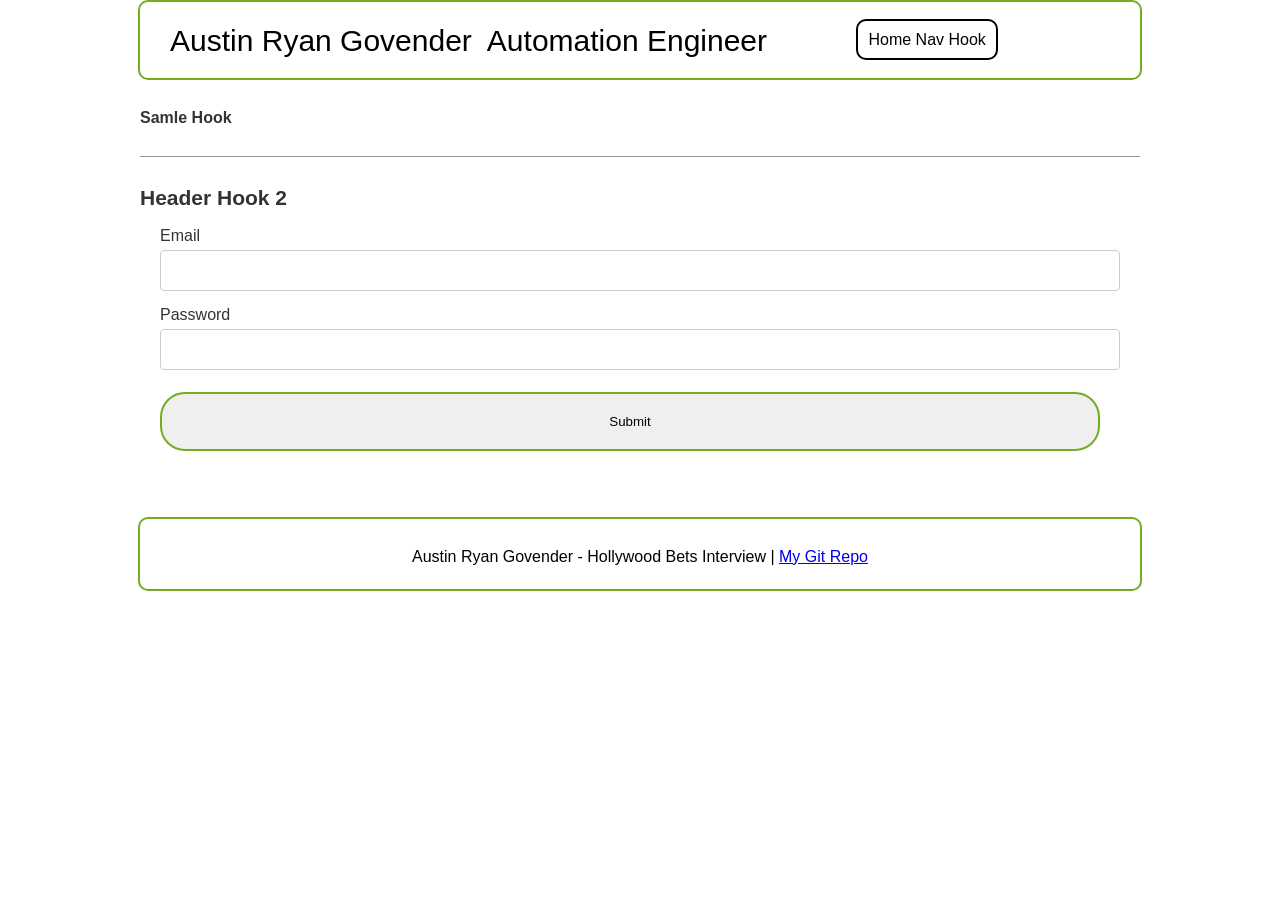
<file: Interview/View/index.html>
﻿<!doctype html>
<html lang="en" class="no-js">

<head>
    <meta charset="utf-8">
    <meta http-equiv="x-ua-compatible" content="ie=edge">
    <!--compatability-->
    <meta name="viewport" content="width=device-width, initial-scale=1.0">
    <title>Selenium Test</title>
    <meta name="description" content="Test Website for Hollywood Interview">
    <link rel="stylesheet" href="style.css">
    <script src="script.js"></script>
</head>

<body>
    <header>
        <div id="logo">Austin Ryan Govender&nbsp;&nbsp;Automation Engineer</div>
        <nav>
            <ul>
                <li><a href="https://blank.org/">Home Nav Hook</a>
            </ul>
        </nav>
    </header>
    <section>
        <strong>Samle Hook</strong>
    </section>
    <section id="pageContent">
        <h2>Header Hook 2</h2>

        <div class="container">
            <form action="/index2.html">
                <label for="usrname">Email</label>
                <input type="text" id="emailT" name="email" pattern="[a-z0-9._%+-]+@[a-z0-9.-]+\.[a-z]{2,}$" title="Must follow characters@characters.domain" required>

                <label for="psw">Password</label>
                <input type="password" id="psw" name="psw" pattern="(?=.*\d)(?=.*[a-z])(?=.*[A-Z]).{8,}" title="Must contain at least one number and one uppercase and lowercase letter, and at least 8 or more characters" required>

                <input type="submit" value="Submit">
            </form>
        </div>

        <div id="message">
            <h3>Password must contain the following:</h3>
            <p id="letter" class="invalid">A <b>lowercase</b> letter</p>
            <p id="capital" class="invalid">A <b>capital (uppercase)</b> letter</p>
            <p id="number" class="invalid">A <b>number</b></p>
            <p id="length" class="invalid">Minimum <b>8 characters</b></p>
        </div>
    </section>
    <footer>
        <p>Austin Ryan Govender - Hollywood Bets Interview | <a href="https://github.com/AustinRGovender/InterviewRepo" target="_blank" rel="nofollow">My Git Repo</a></p>
    </footer>
</body>

</html>
</file>
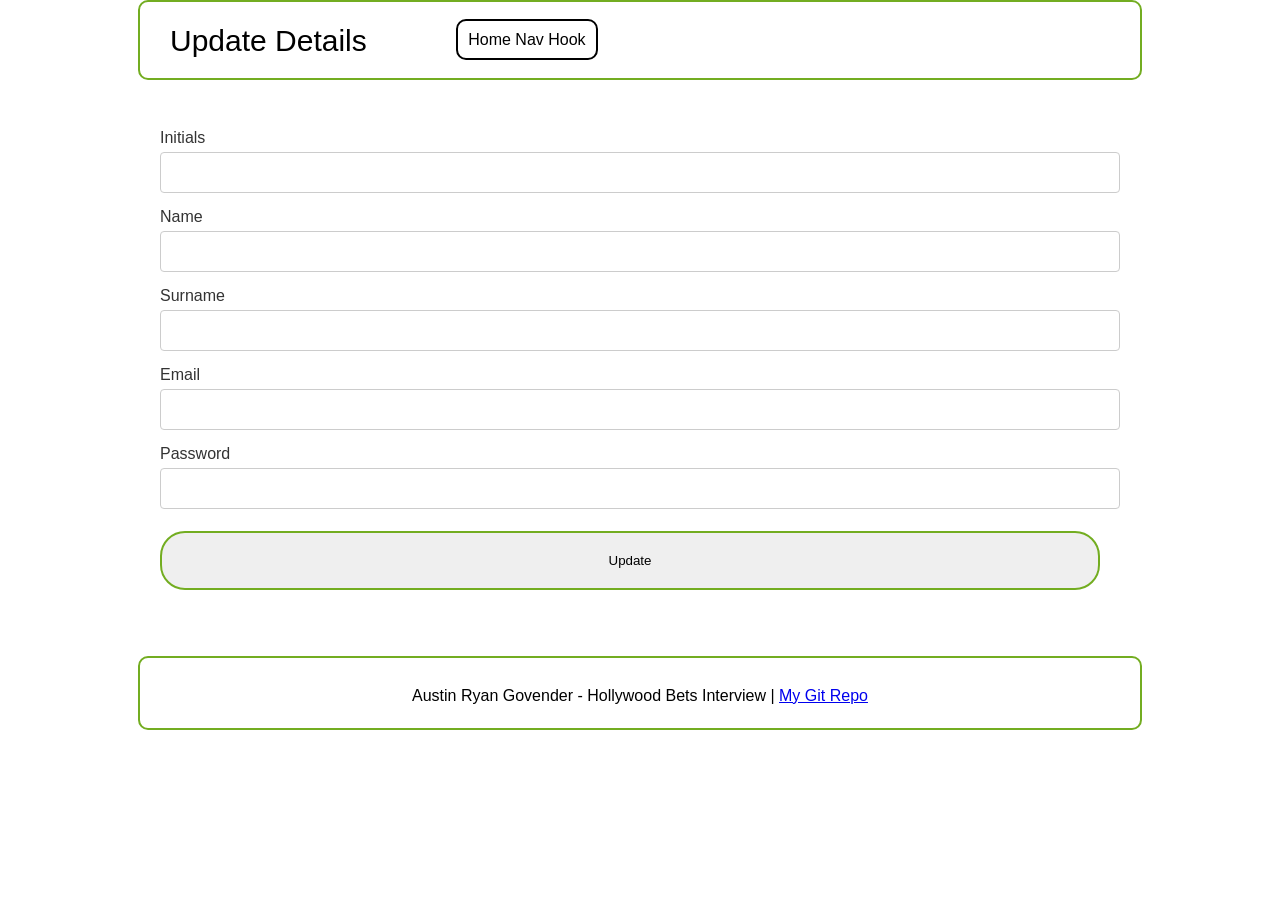
<file: Interview/View/index2.html>
﻿<!doctype html>
<html lang="en" class="no-js">

<head>
    <meta charset="utf-8">
    <meta http-equiv="x-ua-compatible" content="ie=edge">
    <!--compatability-->
    <meta name="viewport" content="width=device-width, initial-scale=1.0">
    <title>Selenium Test</title>
    <meta name="description" content="Test Website for Hollywood Interview">
    <link rel="stylesheet" href="style.css">
    <script src="script.js"></script>
</head>

<body>
    <header>
        <div id="logo">Update Details</div>
        <nav>
            <ul>
                <li><a href="https://blank.org/">Home Nav Hook</a>
            </ul>
        </nav>
    </header>

    <section id="pageContent">
        <div class="container">
            <form action="/index.html">
                <label for="usrname">Initials</label>
                <input type="text" id="initials" name="initials" required>
                <label for="usrname">Name</label>
                <input type="text" id="name" name="name" required>
                <label for="usrname">Surname</label>
                <input type="text" id="surname" name="surname" required>
                <label for="usrname">Email</label>
                <input type="text" id="emailT" name="email" pattern="[a-z0-9._%+-]+@[a-z0-9.-]+\.[a-z]{2,}$" title="Must follow characters@characters.domain" required>

                <label for="psw">Password</label>
                <input type="password" id="psw" name="psw" pattern="(?=.*\d)(?=.*[a-z])(?=.*[A-Z]).{8,}" title="Must contain at least one number and one uppercase and lowercase letter, and at least 8 or more characters" required>

                <input type="submit" id="bUpdate" value="Update">
            </form>
        </div>

        <div id="message">
            <h3>Password must contain the following:</h3>
            <p id="letter" class="invalid">A <b>lowercase</b> letter</p>
            <p id="capital" class="invalid">A <b>capital (uppercase)</b> letter</p>
            <p id="number" class="invalid">A <b>number</b></p>
            <p id="length" class="invalid">Minimum <b>8 characters</b></p>
        </div>
    </section>
    <footer>
        <p>Austin Ryan Govender - Hollywood Bets Interview | <a href="https://github.com/AustinRGovender/InterviewRepo" target="_blank" rel="nofollow">My Git Repo</a></p>
    </footer>
</body>

</html>
</file>
<file: Interview/View/style.css>
html, body, div, span, object, iframe, h1, h2, h3, h4, h5, h6, p, blockquote, pre, abbr, address, cite, code, del, dfn, em, img, ins, kbd, q, samp, small, strong, sub, sup, var, b, i, dl, dt, dd, ol, ul, li, fieldset, form, label, legend, table, caption, tbody, tfoot, thead, tr, th, td, article, aside, canvas, details, figcaption, figure, footer, header, hgroup, menu, nav, section, summary, time, mark, audio, video{
     margin: 0;
     padding: 0;
     border: 0;
     outline: 0;
     font-size: 100%;
     vertical-align: baseline;
     background: transparent
}
 body {
     line-height: 1;
     font-family: arial;
 }

 h1 {
     font-size: 25px;
 }

 h2 {
     font-size: 21px;
 }

 h3 {
     font-size: 18px;
 }

 h4 {
     font-size: 16px;
 }

 article,
 aside,
 details,
 figcaption,
 figure,
 footer,
 header,
 hgroup,
 menu,
 nav,
 section {
     display: block
 }

 nav ul {
     list-style: none
 }

 blockquote,
 q {
     quotes: none
 }

 blockquote:before,
 blockquote:after,
 q:before,
 q:after {
     content: none
 }

 a {
     margin: 0;
     padding: 0;
     font-size: 100%;
     vertical-align: baseline;
     background: transparent
 }

 ins {
     background-color: #ff9;
     color: #000;
     text-decoration: none
 }

 mark {
     background-color: #ff9;
     color: #000;
     font-style: italic;
     font-weight: bold
 }

 del {
     text-decoration: line-through
 }

 abbr[title],
 dfn[title] {
     border-bottom: 1px dotted;
     cursor: help
 }

 table {
     border-collapse: collapse;
     border-spacing: 0
 }

 hr {
     display: block;
     height: 1px;
     border: 0;
     border-top: 1px solid #ccc;
     margin: 1em 0;
     padding: 0
 }

 input,
 select {
     vertical-align: middle
 }

 body,
 html {
     background-color: #FFF;
 }

 header {
  border-radius: 10px;
  border: 2px solid #73AD21;
  padding: 20px 30px;
  width: 940px;
  height: 100;
  margin: auto
 }

 nav {
     display: inline-block;
 }

 nav ul li a {
  border-radius: 10px;
  border: 2px solid black;
  padding: 10px;
  text-decoration: none;
  color: black;
  width: 150px;
  height: 10px;
 }

 nav ul li {
     display: inline-block;
     margin: 10px;
 }

 nav ul {
     list-style: none;
 }

 #pageContent {
     max-width: 1000px;
     margin: auto;
     border: none;
 }

 main {
     float: left;
     width: 60%;
 }


 main section {}

 footer {
  border-radius: 10px;
  border: 2px solid #73AD21;
  padding: 10px 30px;
  width: 940px;
  height: 50px;
  margin: auto;
  clear: both;
  text-align: center;
 }

 footer p {
     padding: 20px;
 }

 aside > div {
     margin: 10px auto;
     background: grey;
     min-height: 100px;
 }

 #logo {
     display: inline-block;
     vertical-align: middle;
     font-size: 30px;
     margin-right: 75px;
     color: black;
 }

 body > section {
     max-width: 1000px;
     margin: auto;
     padding: 30px 0px;
     border-bottom: 1px solid #999;
     color: #333;
 }

 @media screen and (max-width: 1000px) {
     body > section {
         padding: 30px 20px;
     }
 }

 @media screen and (max-width: 600px) {
     main {
         float: none;
         width: 100%;
     }
 }

 /* Style all input fields */
 input {
     width: 100%;
     padding: 12px;
     border: 1px solid #ccc;
     border-radius: 4px;
     box-sizing: border-box;
     margin-top: 6px;
     margin-bottom: 16px;
 }

 /* Style the submit button */
 input[type=submit] {
  border-radius: 25px;
  border: 2px solid #73AD21;
  padding: 20px 30px;
  width: 940px;
  text-align: center;
  color: green
  margin: auto
 }

 /* Style the container for inputs */
 .container {
     background-color: white;
     padding: 20px;
 }

 /* The message box is shown when the user clicks on the password field */
 #message {
     display: none;
     background: #f1f1f1;
     color: #000;
     position: relative;
     padding: 20px;
     margin-top: 10px;
 }

 #message p {
     padding: 10px 35px;
     font-size: 18px;
 }

 /* Add a green text color and a checkmark when the requirements are right */
 .valid {
     color: green;
 }

 .valid:before {
     position: relative;
     left: -35px;
     content: "SUCCESS";
 }

 /* Add a red text color and an "x" when the requirements are wrong */
 .invalid {
     color: red;
 }

 .invalid:before {
     position: relative;
     left: -35px;
     content: "X";
 }
</file>
